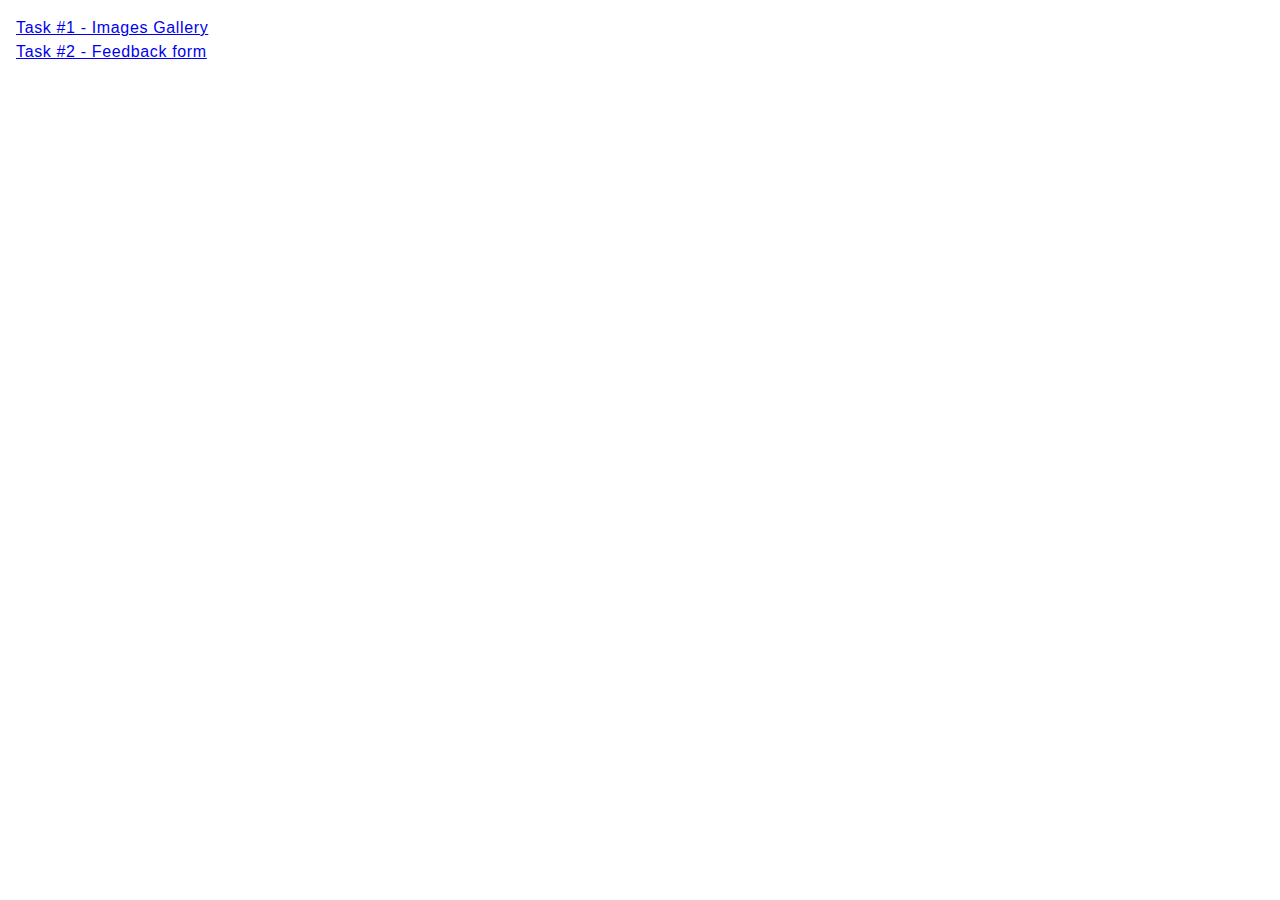
<file: src/index.html>
<!DOCTYPE html>
<html lang="en">
  <head>
    <meta charset="UTF-8" />
    <meta http-equiv="X-UA-Compatible" content="IE=edge" />
    <link rel="icon" type="image/svg+xml" href="/favicon.svg" />
    <meta name="viewport" content="width=device-width, initial-scale=1.0" />
    <title>Homework 1</title>
    <link rel="stylesheet" href="./css/styles.css" />
  </head>
  <body>
    <main>
      <ul>
        <li>
          <a href="./1-gallery.html">Task #1 - Images Gallery</a>
        </li>
        <li>
          <a href="./2-form.html">Task #2 - Feedback form</a>
        </li>
      </ul>
    </main>
  </body>
</html>
</file>
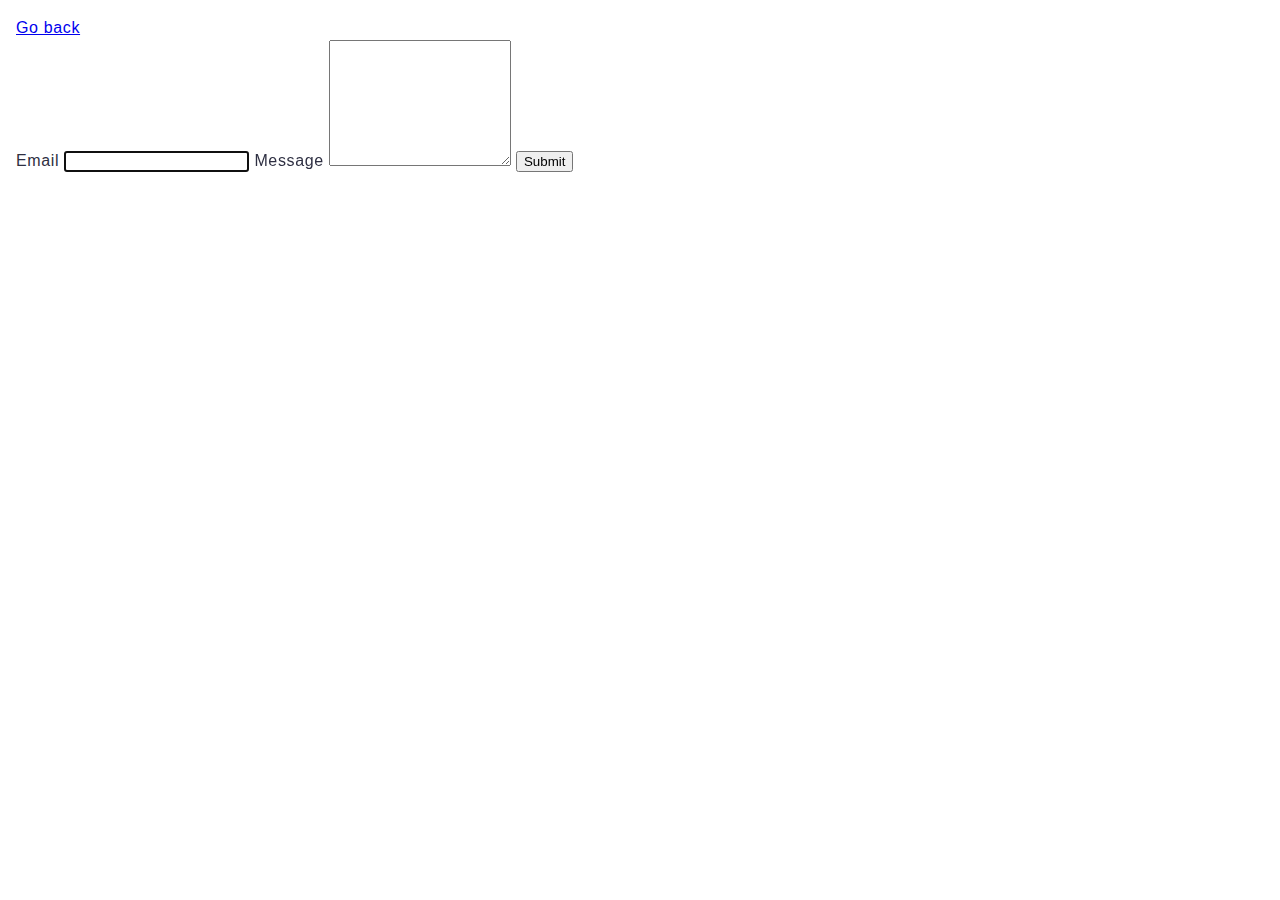
<file: src/2-form.html>
<!DOCTYPE html>
<html lang="en">
  <head>
    <meta charset="UTF-8" />
    <meta http-equiv="X-UA-Compatible" content="IE=edge" />
    <meta name="viewport" content="width=device-width, initial-scale=1.0" />
    <title>Feedback form</title>
    <link rel="stylesheet" href="./css/styles.css" />
  </head>
  <body>
    <a class="nav" href="./index.html">Go back</a>
    <form class="feedback-form" autocomplete="off">
      <label>
        Email
        <input type="email" name="email" autofocus />
      </label>
      <label>
        Message
        <textarea name="message" rows="8"></textarea>
      </label>
      <button type="submit">Submit</button>
    </form>

    <script src="./js/2-form.js" type="module"></script>
  </body>
</html>
</file>
<file: src/css/styles.css>
* {
    box-sizing: border-box;
}

body {
    font-family: "Montserrat", sans-serif;
    font-weight: 400;
    margin: 16px;
    background-color: #ffffff;
    color: #2E2F42;
    line-height: 1.5;
    letter-spacing: 0.04em;
}

ul {
    padding: 0;
    margin: 0;
    list-style: none;
}

p {
    margin: 0;
}

img {
    display: block;
}
</file>
